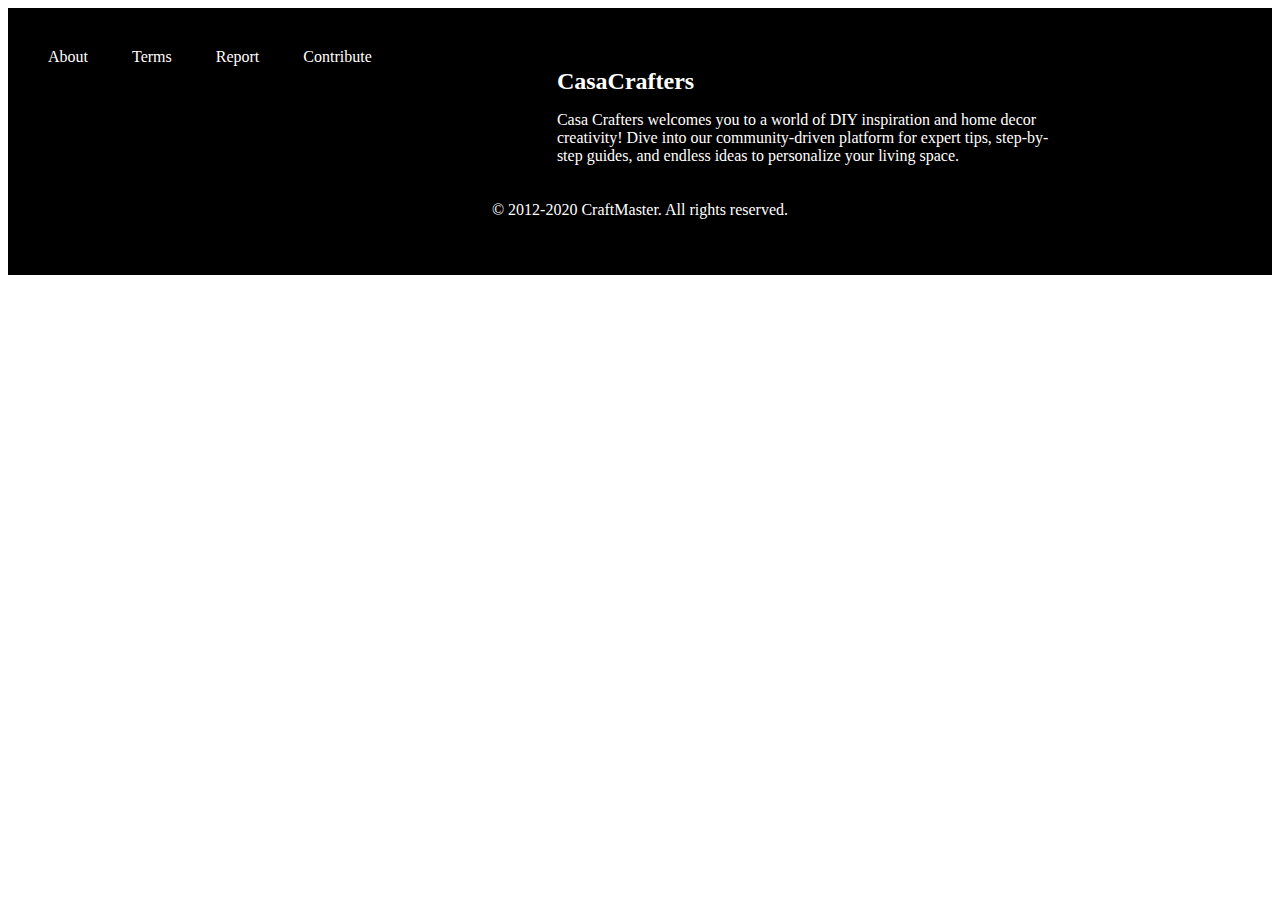
<file: assignment-2/footer.html>
<!DOCTYPE html>
<html lang="en">
  <head>
    <meta charset="UTF-8" />
    <meta name="viewport" content="width=device-width, initial-scale=1.0" />
    <title>Document</title>
    <style>
      /* Footer */
      footer {
        background-color: #000;
        color: #fff;
        padding: 40px 20px;
      }

      .footer-container {
        display: flex;
        justify-content: space-between;
        flex-wrap: wrap;
      }

      .footer-left {
        max-width: 500px;
      }

      .footer-left h2 {
        font-size: 24px;
        margin-bottom: 10px;
      }

      .footer-right {
        display: flex;
        flex-direction: column;
        align-items: flex-end;
      }

      .footer-nav a {
        color: #fff;
        text-decoration: none;
        margin-right: 10px;
        width: 300px;
        /* Set the desired width */
        margin: 0 auto;
        /* Horizontally center the div */
        padding: 20px;
      }

      .footer-social a {
        color: #fff;
        margin-left: 10px;
      }

      .footer-bottom {
        margin-top: 20px;
        text-align: center;
      }
    </style>
  </head>
  <body>
    <footer>
      <div class="footer-container">
        <div class="footer-nav" display="flex">
          <a href="#">About</a>
          <a href="#">Terms</a>
          <a href="#">Report</a>
          <a href="#">Contribute</a>
        </div>
        <div class="footer-left">
          <h2>CasaCrafters</h2>
          <p>
            Casa Crafters welcomes you to a world of DIY inspiration and home
            decor creativity! Dive into our community-driven platform for expert
            tips, step-by-step guides, and endless ideas to personalize your
            living space.
          </p>
        </div>
        <div class="footer-right">
          <div class="footer-social">
            <a href="#"><i class="fab fa-twitter"></i></a>
            <a href="#"><i class="fab fa-instagram"></i></a>
            <a href="#"><i class="fab fa-linkedin"></i></a>
          </div>
        </div>
      </div>
      <div class="footer-bottom">
        <p>&copy; 2012-2020 CraftMaster. All rights reserved.</p>
      </div>
    </footer>
  </body>
</html>
</file>
